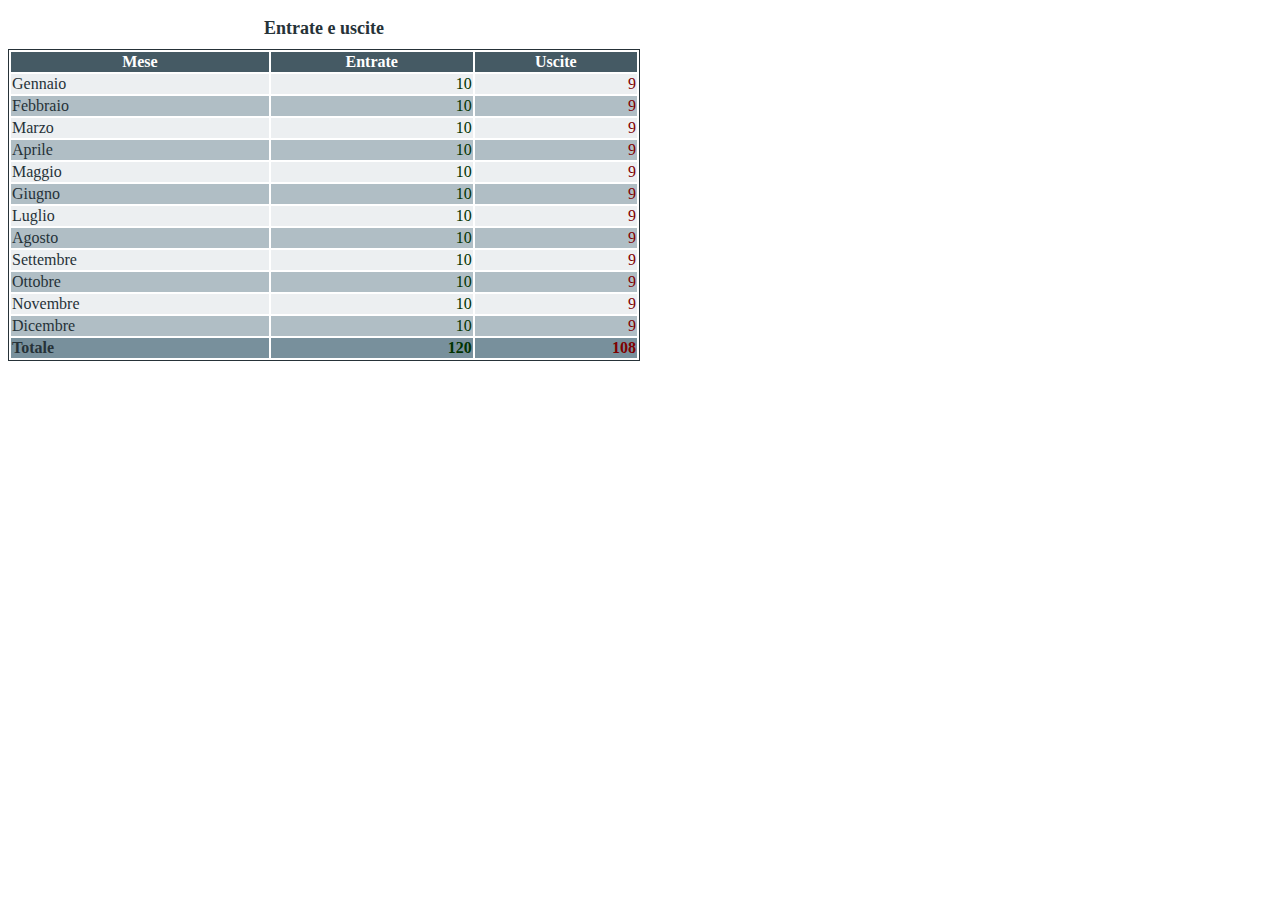
<file: start/index.html>
<!DOCTYPE html>
<html>

<head>
    <meta http-equiv="X-UA-Compatible" content="IE=edge" />
    <meta charset="utf-8" />
    <meta name="viewport" content="width=device-width, initial-scale=1.0, maximum-scale=1.0, user-scalable=no" />
    <title>Lezione CSS</title>
    <link rel="stylesheet" href="style.css">
</head>

<body>
    <table>
        <caption>Entrate e uscite</caption>
        <thead>
            <tr>
                <th>Mese</th>
                <th>Entrate</th>
                <th>Uscite</th>
            </tr>
        </thead>
        <tbody>
            <tr class="first">
                <td>Gennaio</td>
                <td>10</td>
                <td>9</td>
            </tr>
            <tr class="second">
                <td>Febbraio</td>
                <td>10</td>
                <td>9</td>
            </tr>
            <tr class="first">
                <td>Marzo</td>
                <td>10</td>
                <td>9</td>
            </tr>
            <tr class="second">
                <td>Aprile</td>
                <td>10</td>
                <td>9</td>
            </tr>
            <tr class="first">
                <td>Maggio</td>
                <td>10</td>
                <td>9</td>
            </tr>
            <tr class="second"> 
                <td>Giugno</td>
                <td>10</td>
                <td>9</td>
            </tr>
            <tr class="first">
                <td>Luglio</td>
                <td>10</td>
                <td>9</td>
            </tr>
            <tr class="second">
                <td>Agosto</td>
                <td>10</td>
                <td>9</td>
            </tr>
            <tr class="first">
                <td>Settembre</td>
                <td>10</td>
                <td>9</td>
            </tr>
            <tr class="second">
                <td>Ottobre</td>
                <td>10</td>
                <td>9</td>
            </tr>
            <tr class="first">
                <td>Novembre</td>
                <td>10</td>
                <td>9</td>
            </tr>
            <tr class="second">
                <td>Dicembre</td>
                <td>10</td>
                <td>9</td>
            </tr>

        </tbody>
        <tfoot>
            <tr>
                <td>Totale</td>
                <td>120</td>
                <td>108</td>
            </tr>
        </tfoot>
    </table>

</body>

</html>
</file>
<file: start/style.css>
table {
    border: 1px solid;
    color: #263238;
    width: 50%;
}
caption {
    color: #263238;
    font-weight: bold;
    font-size: 18px;
    margin: 10px;
}
thead {
    background-color: #455a64;
    color: white;
    font-weight: 700;
}
.first {
    background-color: #eceff1;
    
}
.second {
    background-color: #b0bec5;
}
tfoot tr {
    font-weight: 800;
    background-color: #78909c;
}
td:nth-child(2) {
    color: #003300;
   text-align: right; 
}
td:nth-child(3) {
    color: #7f0000;
    text-align: right;
}
</file>
